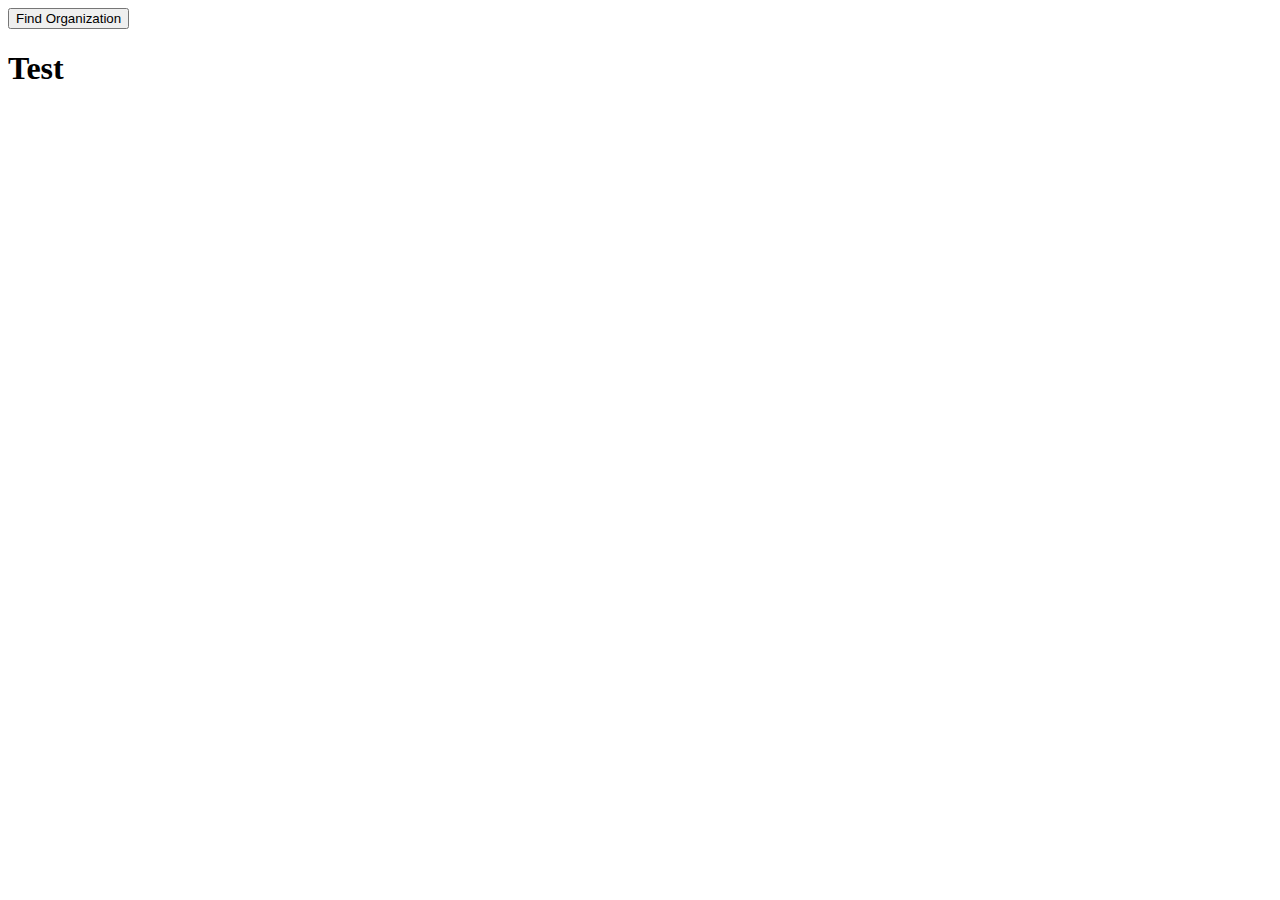
<file: templates/index.html>
<!DOCTYPE html>
<html lang="en">
<head>
    <meta charset="UTF-8">
    <title>Title</title>
</head>
<body>
<button id="findOrganization"> Find Organization</button>
<h1 id="test">Test</h1>
</body>
<script src="https://ajax.googleapis.com/ajax/libs/jquery/3.5.1/jquery.min.js"></script>
<script>
    document.getElementById("findOrganization").addEventListener("click", function () {
        {#fetch('/api/getClosestOrganization', {
            method: 'POST',
            headers: {
                'Accept': 'application/json',
                'Content-Type': 'application/json'
            },
            body: JSON.stringify( ({"food": "corn", "location": "Centennial Park, 5353 Sunol Blvd, Pleasanton, CA 94566" }))
        }).then(response => console.log(response.body));#}
        $.ajax({
            url: '/api/getClosestOrganization',
            type: 'POST',
            contentType: 'application/json',
            data: JSON.stringify({"food": "corn", "location": "Centennial Park, 5353 Sunol Blvd, Pleasanton, CA 94566" }),
            success: function(response) {
                console.log(response);
                document.getElementById("test").innerHTML = response;
            },
            error: function(error) {
                console.log(error);
            }
        });
    });
</script>
</html>
</file>
